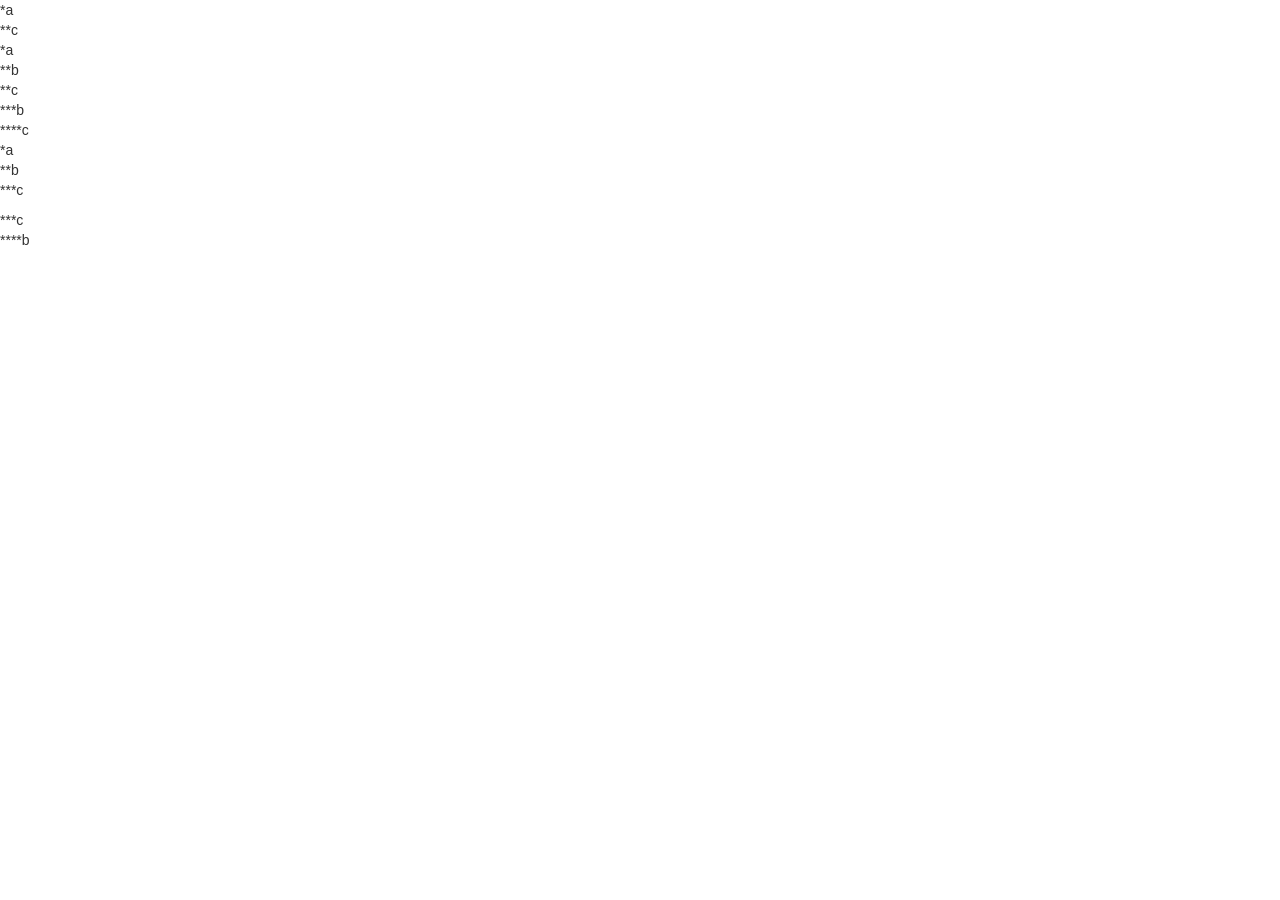
<file: Html/test.html>
<!DOCTYPE html>
<html lang="en">
<head>
	<meta charset="UTF-8">
	<title>Title</title>
	<link rel = "stylesheet"
		  type = "text/css"
		  href = "../css/bootstrap.css" />
	<link rel = "stylesheet"
		  type = "text/css"
		  href = "../css/normalize.css" />
	<link rel = "stylesheet"
		  type = "text/css"
		  href = "../css/navBar.css" />
</head>
<body>
</body>

<section>*a
	<div id="1">**c</div>
</section>
<section>*a
	<nav>**b</nav>
	<div>**c
		<nav>***b
			<div id="2">****c</div>
		</nav>
	</div>
</section>
<section>*a
	<nav>**b
		<div id="1">***c
			<div class="4">
				<div class="5">
					<p></p>
				</div>
			</div>
			<div class="4">
				<p class="5"></p>
			</div>
		</div>
		<div id="4">***c
			<nav class="5">****b</nav>
		</div>
		<p class="5"></p>
	</nav>
</section>

<script type="text/javascript" src="../Scripts/OfekQuery.js"></script>
<script type="text/javascript" src="../Scripts/Utills.js"></script>
</body>
</html>
</file>
<file: css/navBar.css>
/*JS*/
#ofekImgDiv{
    width: 30%;
}
.navBg {
    background-color: #0000ff;
}
.navTextColor {
    color: white;
}
.centerHeadline {
    display: flex;
    align-items: center;
}
</file>
